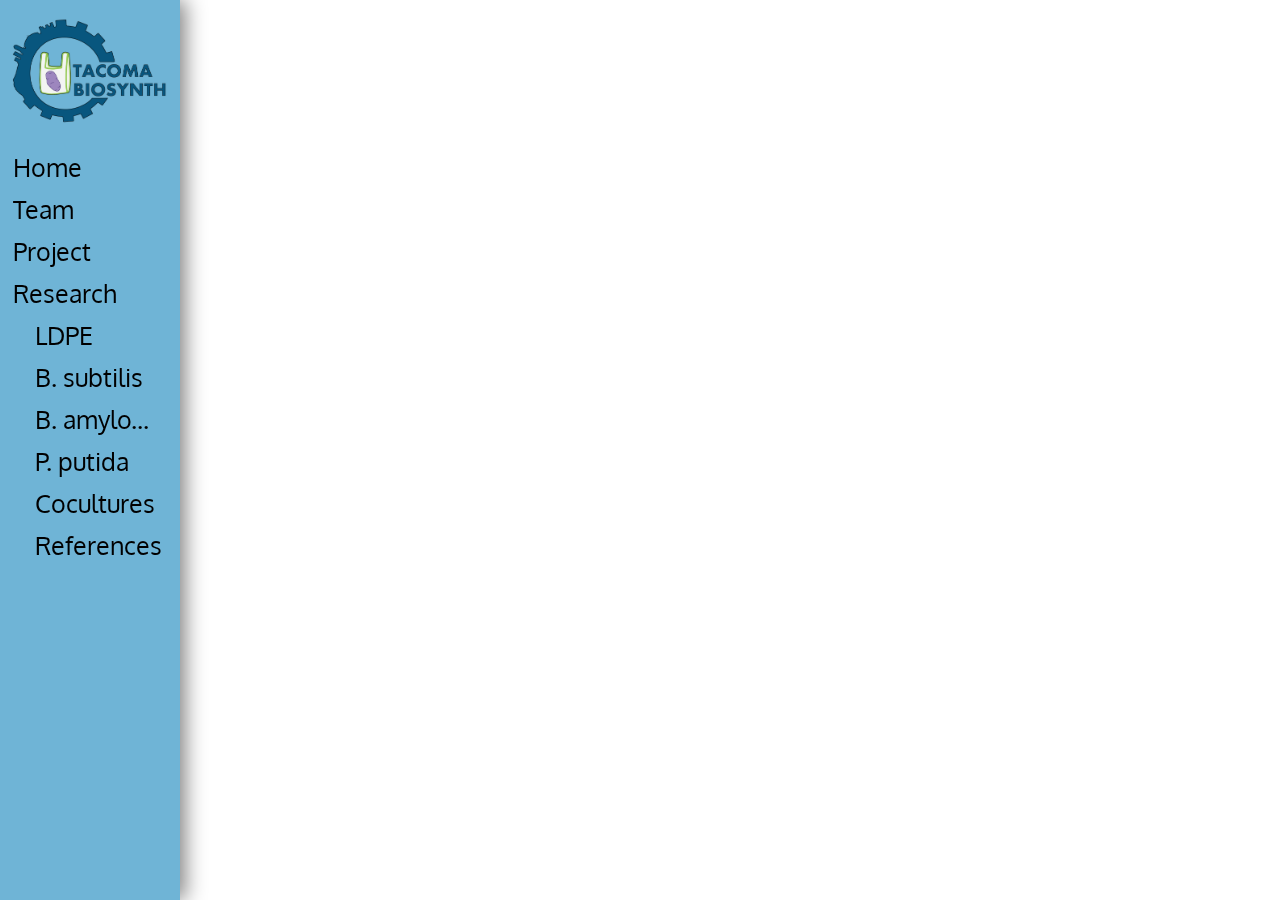
<file: attributions.html>
<html>
<head>
  <!doctype: html>
  <meta charset="utf-8">
 <link href="https://fonts.googleapis.com/css2?family=Oxygen&display=swap" rel="stylesheet">

</head>

<body>
  <div id=navbar></div>
  <div id=main-content></div>
 
  <link rel="stylesheet" href="style.css">
<script src="script.js"></script>
   </body>
  
</html>
</file>
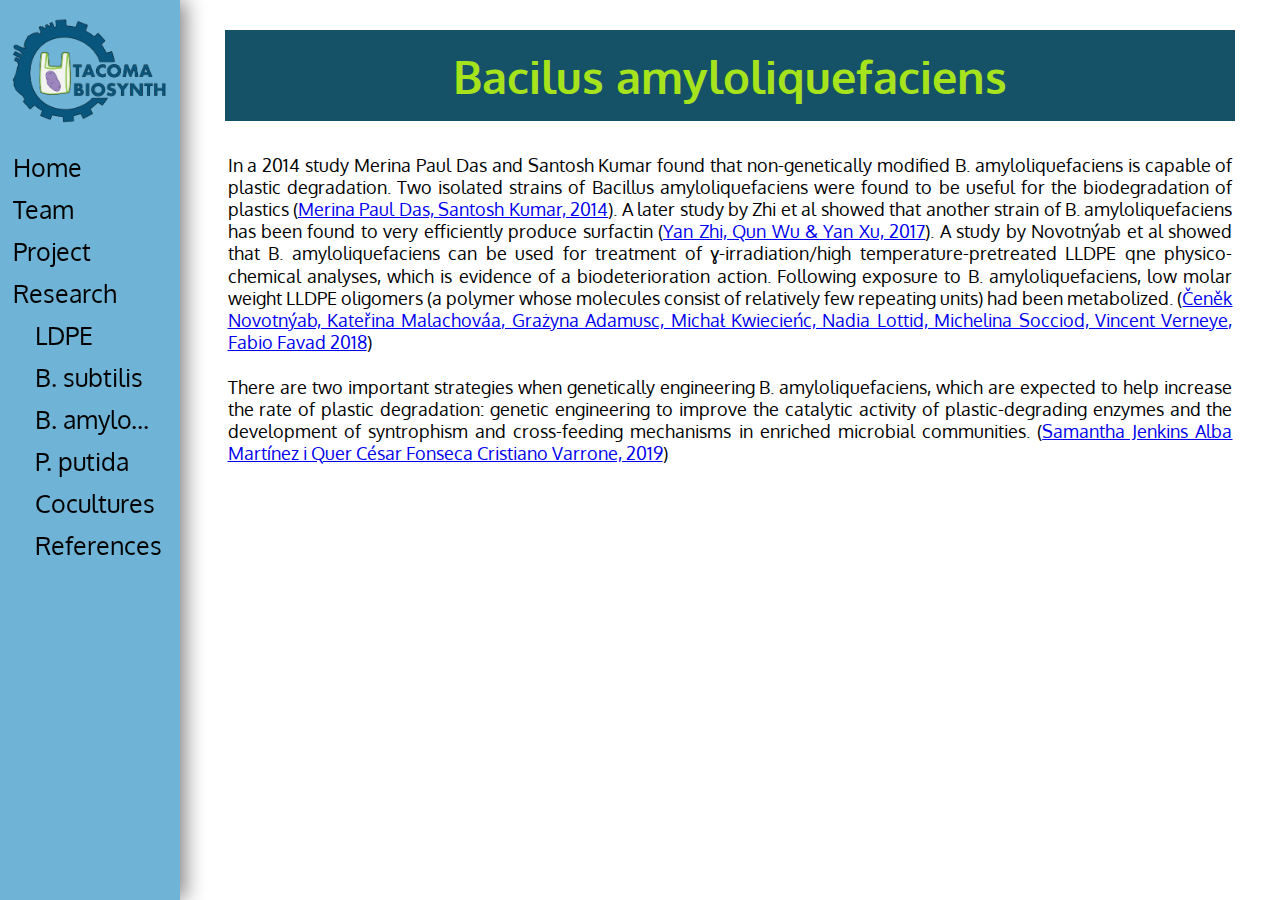
<file: bacillus-amyloliquefaciens.html>
<html>
<head>
  <!doctype: html>
  <meta charset="utf-8">
 <link href="https://fonts.googleapis.com/css2?family=Oxygen&display=swap" rel="stylesheet">

</head>

<body>
  <div id=navbar></div>
  <div id=main-content>
  <h1>Bacilus amyloliquefaciens</h1>
  <p>In a 2014 study Merina Paul Das and Santosh Kumar found that non-genetically modified B. amyloliquefaciens is capable of plastic degradation. Two isolated strains of Bacillus amyloliquefaciens were found to be useful for the biodegradation of plastics (<a href="https://meet.google.com/linkredirect?authuser=0&dest=https%3A%2F%2Flink.springer.com%2Farticle%2F10.1007%2Fs13205-014-0205-1">Merina Paul Das, Santosh Kumar, 2014</a>). A later study by Zhi et al showed that another strain of B. amyloliquefaciens has been found to very efficiently produce surfactin (<a href="https://www.nature.com/articles/srep40976">Yan Zhi, Qun Wu & Yan Xu, 2017</a>). A study by Novotnýab et al showed that B. amyloliquefaciens can be used for treatment of ɣ-irradiation/high temperature-pretreated LLDPE qne physico-chemical analyses, which is evidence of a biodeterioration action. Following exposure to B. amyloliquefaciens, low molar weight LLDPE oligomers (a polymer whose molecules consist of relatively few repeating units) had been metabolized. (<a href="https://www.sciencedirect.com/science/article/pii/S0964830517311708">Čeněk Novotnýab, Kateřina Malachováa, Grażyna Adamusc, Michał Kwiecieńc, Nadia Lottid, Michelina Socciod, Vincent Verneye, Fabio Favad 2018</a>)</p>
  <p>There are two important strategies when genetically engineering B. amyloliquefaciens, which are expected to help increase the rate of plastic degradation: genetic engineering to improve the catalytic activity of plastic-degrading enzymes and the development of syntrophism and cross-feeding mechanisms in enriched microbial communities. (<a href="https://onlinelibrary.wiley.com/doi/abs/10.1002/9781119592129.ch12">Samantha Jenkins  Alba Martínez i Quer  César Fonseca  Cristiano Varrone, 2019</a>)</p>			
   </div>


  <link rel="stylesheet" href="style.css">
<script src="script.js"></script>
   </body>
  
</html>
</file>
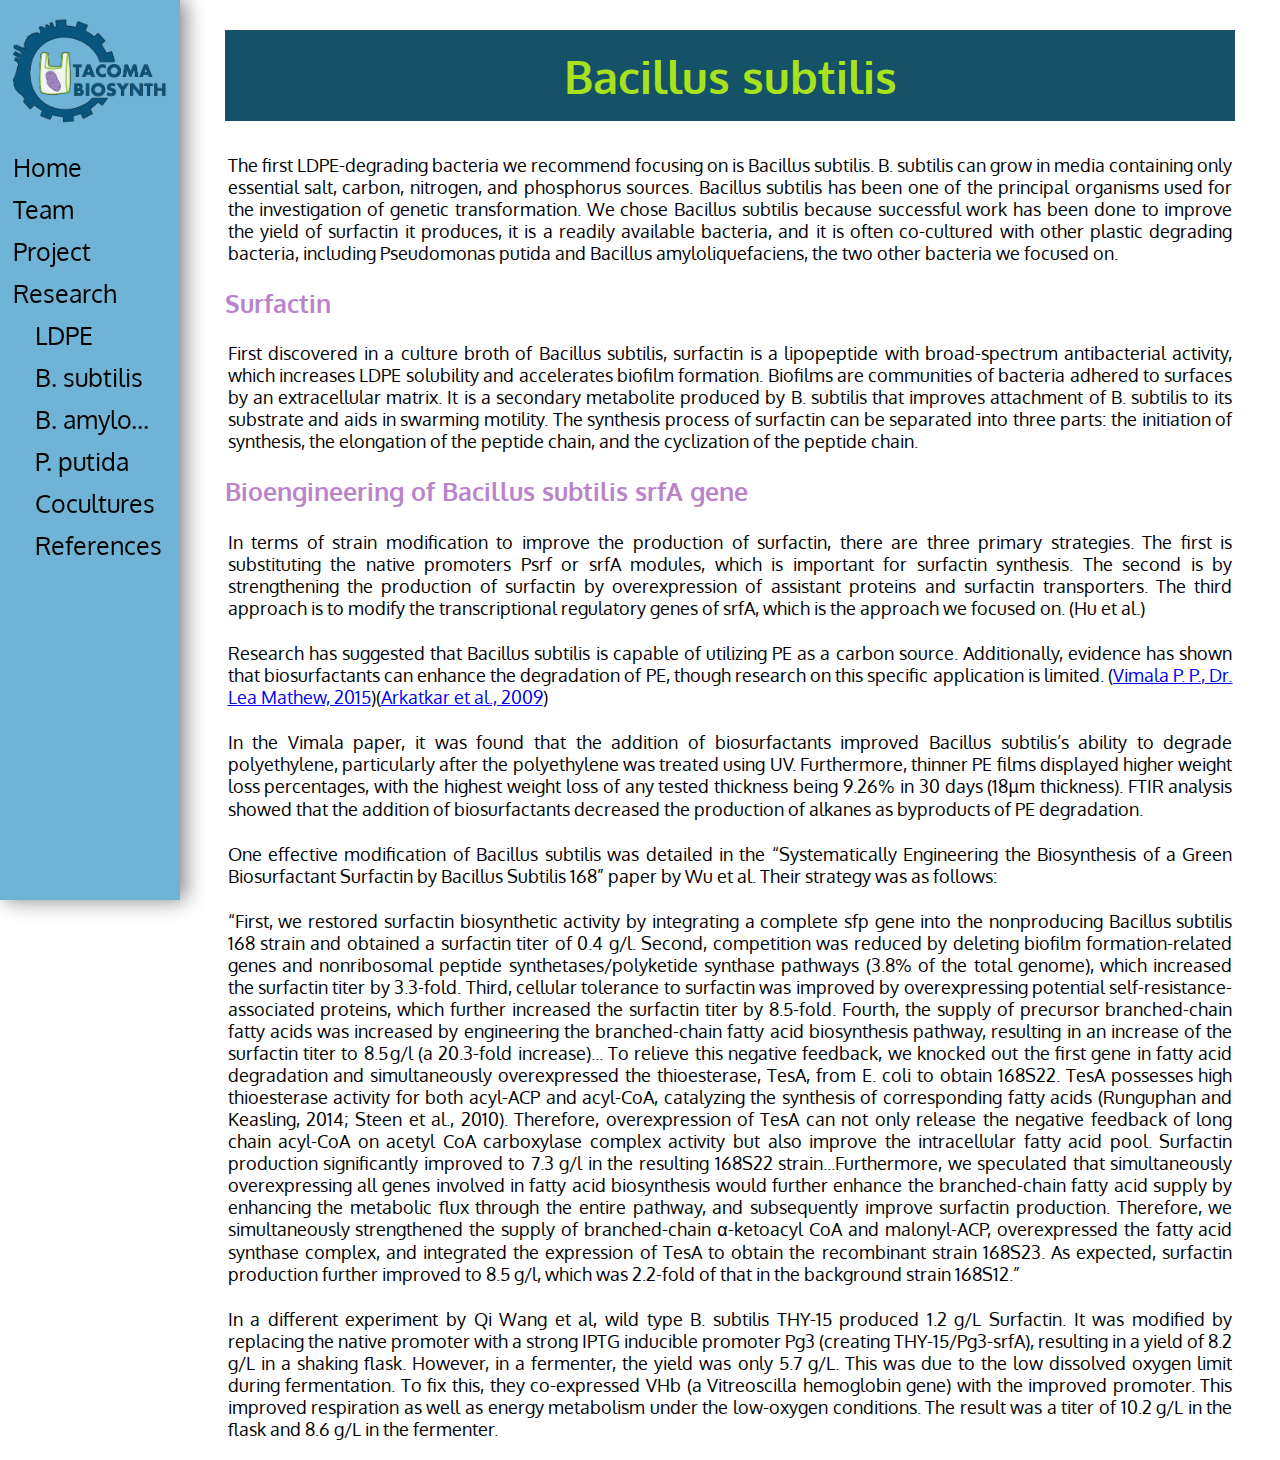
<file: bacillus-subtilis.html>
<html>
<head>
  <!doctype: html>
  <meta charset="utf-8">
 <link href="https://fonts.googleapis.com/css2?family=Oxygen&display=swap" rel="stylesheet">

</head>

<body>
  <div id=navbar></div>
  <div id=main-content>
  <h1> Bacillus subtilis</h1>
  
  <p>The first LDPE-degrading bacteria we recommend focusing on is Bacillus subtilis. B. subtilis can grow in media containing only essential salt, carbon, nitrogen, and phosphorus sources. Bacillus subtilis has been one of the principal organisms used for the investigation of genetic transformation. We chose Bacillus subtilis because successful work has been done to improve the yield of surfactin it produces, it is a readily available bacteria, and it is often co-cultured with other plastic degrading bacteria, including Pseudomonas putida and Bacillus amyloliquefaciens, the two other bacteria we focused on.</p>
  <h2>Surfactin</h2>
  <p>First discovered in a culture broth of Bacillus subtilis, surfactin is a lipopeptide with broad-spectrum antibacterial activity, which increases LDPE solubility and accelerates biofilm formation. Biofilms are communities of bacteria adhered to surfaces by an extracellular matrix. It is a secondary metabolite produced by B. subtilis that improves attachment of B. subtilis to its substrate and aids in swarming motility. The synthesis process of surfactin can be separated into three parts: the initiation of synthesis, the elongation of the peptide chain, and the cyclization of the peptide chain.</p>
  <h2>Bioengineering of Bacillus subtilis srfA gene</h2>
  <p>In terms of strain modification to improve the production of surfactin, there are three primary strategies. The first is substituting the native promoters Psrf or srfA modules, which is important for surfactin synthesis. The second is by strengthening the production of surfactin by overexpression of assistant proteins and surfactin transporters. The third approach is to modify the transcriptional regulatory genes of srfA, which is the approach we focused on. (Hu et al.)</p>
  <p>Research has suggested that Bacillus subtilis is capable of utilizing PE as a carbon source. Additionally, evidence has shown that biosurfactants can enhance the degradation of PE, though research on this specific application is limited. (<a href="https://www.sciencedirect.com/science/article/pii/S2212017316301153">Vimala P. P., Dr. Lea Mathew, 2015</a>)(<a href="http://dx.doi.org/10.2174/1874829500902010068">Arkatkar et al., 2009</a>)</p>
  <p>In the Vimala paper, it was found that the addition of biosurfactants improved Bacillus subtilis’s ability to degrade polyethylene, particularly after the polyethylene was treated using UV. Furthermore, thinner PE films displayed higher weight loss percentages, with the highest weight loss of any tested thickness being 9.26% in 30 days (18µm thickness). FTIR analysis showed that the addition of biosurfactants decreased the production of alkanes as byproducts of PE degradation.</p>
  <p>One effective modification of Bacillus subtilis was detailed in the “Systematically Engineering the Biosynthesis of a Green Biosurfactant Surfactin by Bacillus Subtilis 168” paper by Wu et al. Their strategy was as follows:</p>
  <p class="blockIndent">“First, we restored surfactin biosynthetic activity by integrating a complete sfp gene into the nonproducing Bacillus subtilis 168 strain and obtained a surfactin titer of 0.4 g/l. Second, competition was reduced by deleting biofilm formation-related genes and nonribosomal peptide synthetases/polyketide synthase pathways (3.8% of the total genome), which increased the surfactin titer by 3.3-fold. Third, cellular tolerance to surfactin was improved by overexpressing potential self-resistance-associated proteins, which further increased the surfactin titer by 8.5-fold. Fourth, the supply of precursor branched-chain fatty acids was increased by engineering the branched-chain fatty acid biosynthesis pathway, resulting in an increase of the surfactin titer to 8.5 g/l (a 20.3-fold increase)... To relieve this negative feedback, we knocked out the first gene in fatty acid degradation and simultaneously overexpressed the thioesterase, TesA, from E. coli to obtain 168S22. TesA possesses high thioesterase activity for both acyl-ACP and acyl-CoA, catalyzing the synthesis of corresponding fatty acids (Runguphan and Keasling, 2014; Steen et al., 2010). Therefore, overexpression of TesA can not only release the negative feedback of long chain acyl-CoA on acetyl CoA carboxylase complex activity but also improve the intracellular fatty acid pool. Surfactin production significantly improved to 7.3 g/l in the resulting 168S22 strain...Furthermore, we speculated that simultaneously overexpressing all genes involved in fatty acid biosynthesis would further enhance the branched-chain fatty acid supply by enhancing the metabolic flux through the entire pathway, and subsequently improve surfactin production. Therefore, we simultaneously strengthened the supply of branched-chain α-ketoacyl CoA and malonyl-ACP, overexpressed the fatty acid synthase complex, and integrated the expression of TesA to obtain the recombinant strain 168S23. As expected, surfactin production further improved to 8.5 g/l, which was 2.2-fold of that in the background strain 168S12.”</p>
  <p>In a different experiment by Qi Wang et al, wild type B. subtilis THY-15 produced 1.2 g/L Surfactin. It was modified by replacing the native promoter with a strong IPTG inducible promoter Pg3 (creating THY-15/Pg3-srfA), resulting in a yield of 8.2 g/L in a shaking flask. However, in a fermenter, the yield was only 5.7 g/L. This was due to the low dissolved oxygen limit during fermentation. To fix this, they co-expressed VHb (a Vitreoscilla hemoglobin gene) with the improved promoter. This improved respiration as well as energy metabolism under the low-oxygen conditions. The result was a titer of 10.2 g/L in the flask and 8.6 g/L in the fermenter.</p>
			
   </div>


  <link rel="stylesheet" href="style.css">
<script src="script.js"></script>
   </body>
  
</html>
</file>
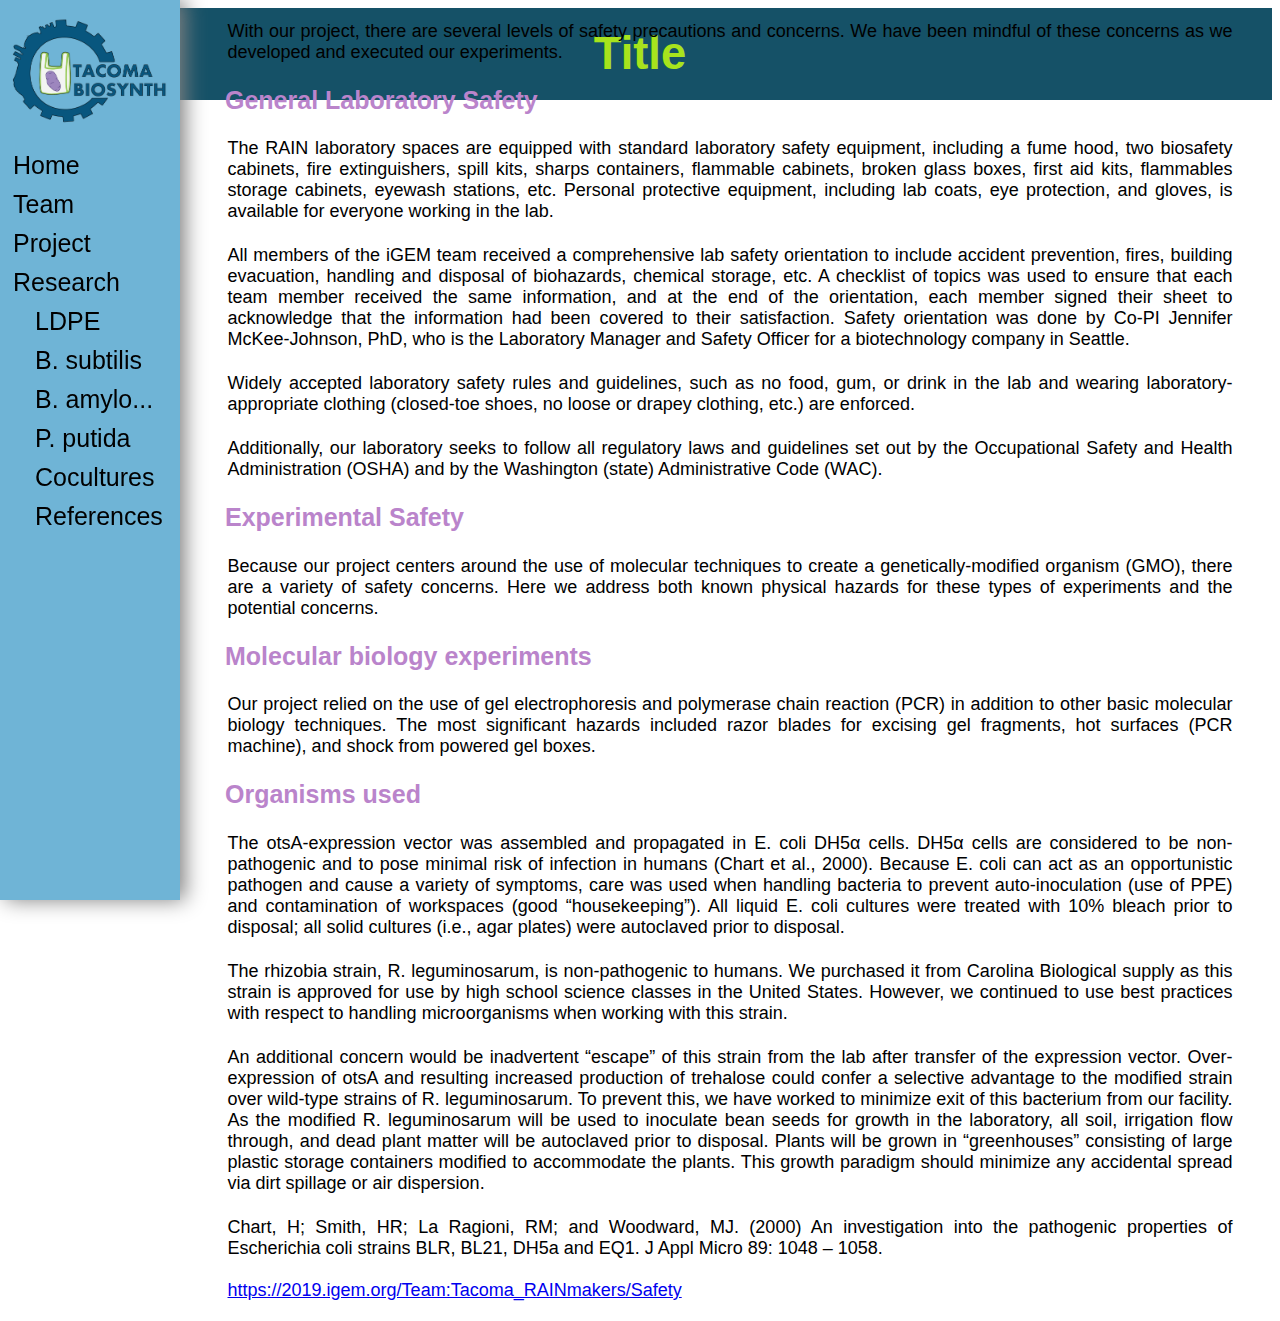
<file: basicPage.html>
<html>
<head>
  <!doctype: html>
  <meta charset="utf-8">
  <h1 class="safetyHeading">Title</h1>

</head>

<body>
  <div id=navbar></div>
  <div id=main-content>
  <p>With our project, there are several levels of safety precautions and concerns. We have been mindful of these concerns as we developed and executed our experiments.</p>
<h2>General Laboratory Safety</h2>
 
  <section>
<p>The RAIN laboratory spaces are equipped with standard laboratory safety equipment, including a fume hood, two biosafety cabinets, fire extinguishers, spill kits, sharps containers, flammable cabinets, broken glass boxes, first aid kits, flammables storage cabinets, eyewash stations, etc. Personal protective equipment, including lab coats, eye protection, and gloves, is available for everyone working in the lab.</p>
  <p>All members of the iGEM team received a comprehensive lab safety orientation to include accident prevention, fires, building evacuation, handling and disposal of biohazards, chemical storage, etc. A checklist of topics was used to ensure that each team member received the same information, and at the end of the orientation, each member signed their sheet to acknowledge that the information had been covered to their satisfaction. Safety orientation was done by Co-PI Jennifer McKee-Johnson, PhD, who is the Laboratory Manager and Safety Officer for a biotechnology company in Seattle.</p>
   <p>Widely accepted laboratory safety rules and guidelines, such as no food, gum, or drink in the lab and wearing laboratory-appropriate clothing (closed-toe shoes, no loose or drapey clothing, etc.) are enforced.</p>
   <p>Additionally, our laboratory seeks to follow all regulatory laws and guidelines set out by the Occupational Safety and Health Administration (OSHA) and by the Washington (state) Administrative Code (WAC).</p>
    </section>
   
<h2>Experimental Safety</h2>
   <section>
  <p>Because our project centers around the use of molecular techniques to create a genetically-modified organism (GMO), there are a variety of safety concerns. Here we address both known physical hazards for these types of experiments and the potential concerns.</p>
    </section>
    
<h2>Molecular biology experiments</h2>
  <section>
  <p>Our project relied on the use of gel electrophoresis and polymerase chain reaction (PCR) in addition to other basic molecular biology techniques. The most significant hazards included razor blades for excising gel fragments, hot surfaces (PCR machine), and shock from powered gel boxes.</p>
    </section>
    
<h2>Organisms used</h2>
  <section>
  <p>The otsA-expression vector was assembled and propagated in E. coli DH5α cells. DH5α cells are considered to be non-pathogenic and to pose minimal risk of infection in humans (Chart et al., 2000). Because E. coli can act as an opportunistic pathogen and cause a variety of symptoms, care was used when handling bacteria to prevent auto-inoculation (use of PPE) and contamination of workspaces (good “housekeeping”). All liquid E. coli cultures were treated with 10% bleach prior to disposal; all solid cultures (i.e., agar plates) were autoclaved prior to disposal.</p>
  <p>The rhizobia strain, R. leguminosarum, is non-pathogenic to humans. We purchased it from Carolina Biological supply as this strain is approved for use by high school science classes in the United States. However, we continued to use best practices with respect to handling microorganisms when working with this strain.</p>
  <p>An additional concern would be inadvertent “escape” of this strain from the lab after transfer of the expression vector. Over-expression of otsA and resulting increased production of trehalose could confer a selective advantage to the modified strain over wild-type strains of R. leguminosarum. To prevent this, we have worked to minimize exit of this bacterium from our facility. As the modified R. leguminosarum will be used to inoculate bean seeds for growth in the laboratory, all soil, irrigation flow through, and dead plant matter will be autoclaved prior to disposal. Plants will be grown in “greenhouses” consisting of large plastic storage containers modified to accommodate the plants. This growth paradigm should minimize any accidental spread via dirt spillage or air dispersion.</p>
    </section>
      <p>
  Chart, H; Smith, HR; La Ragioni, RM; and Woodward, MJ. (2000) An investigation into the pathogenic properties of Escherichia coli strains BLR, BL21, DH5a and EQ1. J Appl Micro 89: 1048 – 1058.<br><br>
    <a href="link">https://2019.igem.org/Team:Tacoma_RAINmakers/Safety</a>
</p>
  </div>
  <link rel="stylesheet" href="style.css">
<script src="script.js"></script>
   </body>
  
</html>
</file>
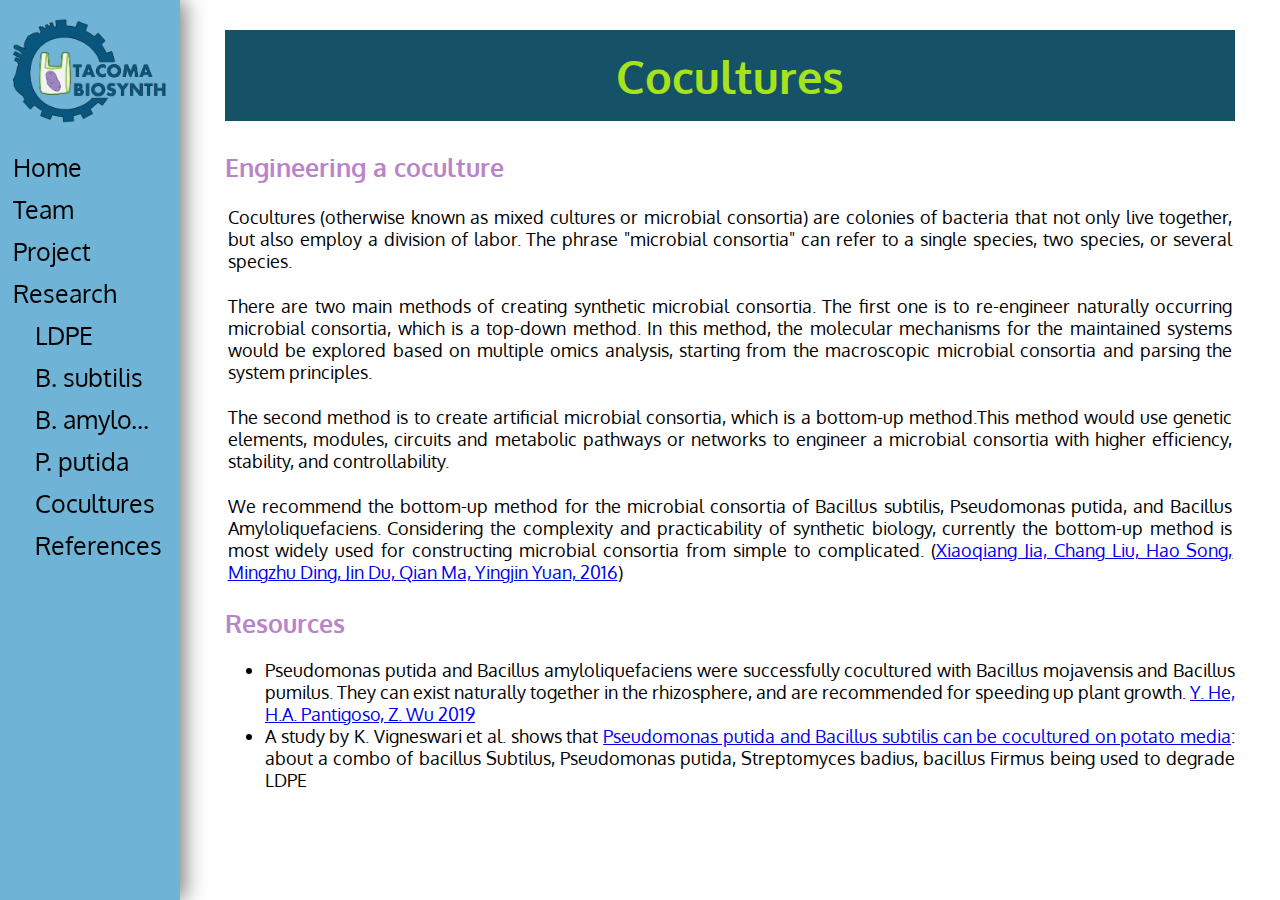
<file: cocultures.html>
<html>
<head>
  <!doctype: html>
  <meta charset="utf-8">
 <link href="https://fonts.googleapis.com/css2?family=Oxygen&display=swap" rel="stylesheet">

</head>

<body>
  <div id=navbar></div>
  <div id=main-content>
  
  <h1>Cocultures</h1>
    <h2>Engineering a coculture</h2>
    <p> Cocultures (otherwise known as mixed cultures or microbial consortia) are colonies of bacteria that not only live together, but also employ a division of labor. The phrase "microbial consortia" can refer to a single species, two species, or several species.</p>
    <p>There are two main methods of creating synthetic microbial consortia. The first one is to re-engineer naturally occurring microbial consortia, which is a top-down method. In this method, the molecular mechanisms for the maintained systems would be explored based on multiple omics analysis, starting from the macroscopic microbial consortia and parsing the system principles.</p>
    <p>The second method is to create artificial microbial consortia, which is a bottom-up method.This method would use genetic elements, modules, circuits and metabolic pathways or networks to engineer a microbial consortia with higher efficiency, stability, and controllability.</p>
    <p>We recommend the bottom-up method for the microbial consortia of Bacillus subtilis, Pseudomonas putida, and Bacillus Amyloliquefaciens. Considering the complexity and practicability of synthetic biology, currently the bottom-up method is most widely used for constructing microbial consortia from simple to complicated. (<a href="https://www.sciencedirect.com/science/article/pii/S2405805X15300016#!">Xiaoqiang Jia, Chang Liu, Hao Song, Mingzhu Ding, Jin Du, Qian Ma, Yingjin Yuan, 2016</a>)</p>
    <h2>Resources</h2>
    <ul>
      <li>Pseudomonas putida and Bacillus amyloliquefaciens were successfully cocultured with Bacillus mojavensis and Bacillus pumilus. They can exist naturally together in the rhizosphere, and are recommended for speeding up plant growth.  <a href="https://doi.org/10.1111/jam.14273">Y. He, H.A. Pantigoso, Z. Wu 2019</a></li>
      <li>A study by K. Vigneswari et al. shows that <a href="https://www.researchgate.net/profile/Karthikumar_Sankar/publication/260991843_Construction_of_Microbial_Consortium_for_Improved_Biodegradation_of_Starch_Blended_LDPE_Packaging_Polymer/links/02e7e532fb0d763d1f000000.pdf">Pseudomonas putida and Bacillus subtilis can be cocultured on potato media</a>: about a combo of bacillus Subtilus, Pseudomonas putida, Streptomyces badius, bacillus Firmus being used to degrade LDPE</li>
    </ul>
  </div>
  <link rel="stylesheet" href="style.css">
<script src="script.js"></script>
   </body>
  
</html>
</file>
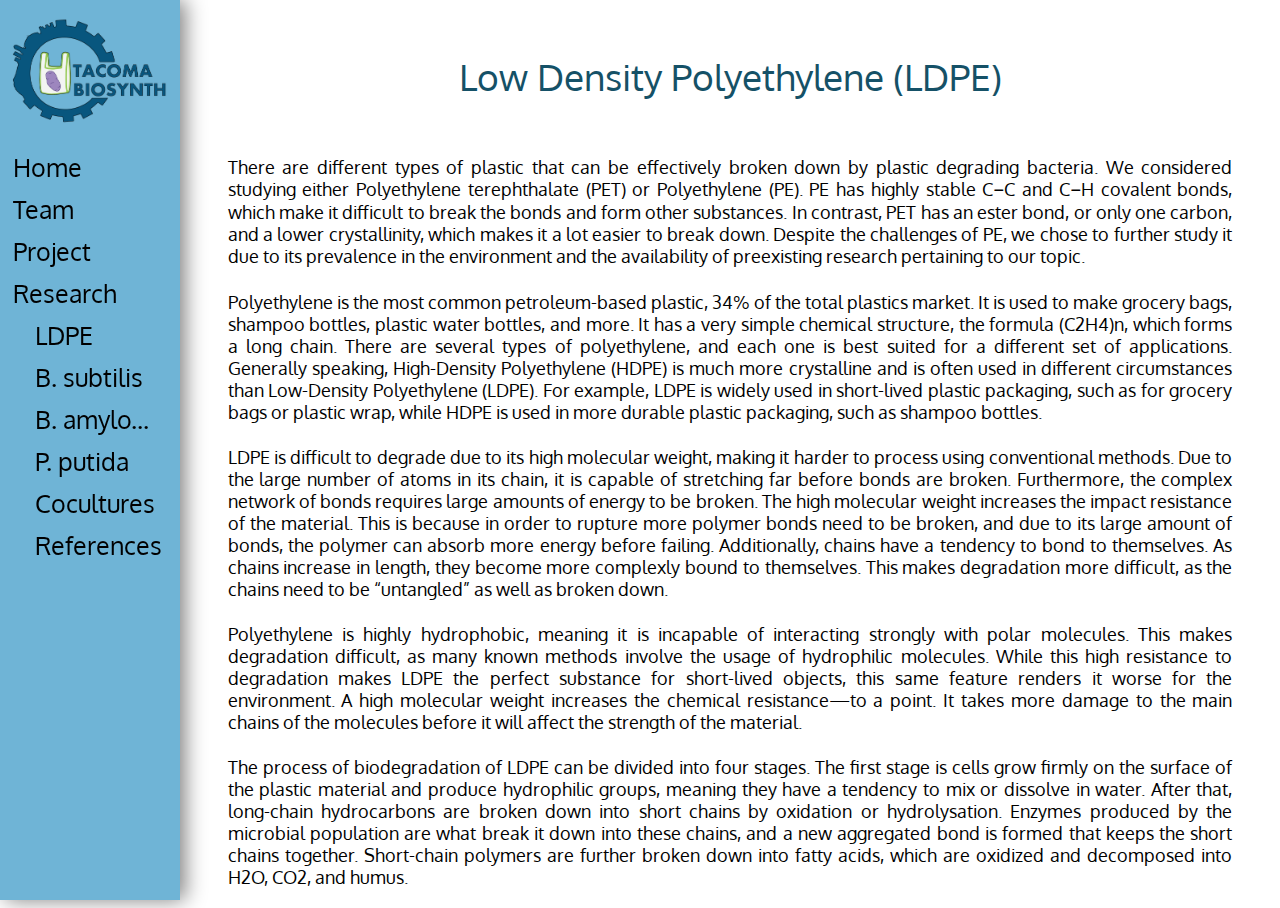
<file: ldpe.html>
<html>
<head>
  <!doctype: html>
  <meta charset="utf-8">
 <link href="https://fonts.googleapis.com/css2?family=Oxygen&display=swap" rel="stylesheet">

</head>

<body>
  <div id=navbar></div>
  <div id=main-content>
  <p class="subtitle"> Low Density Polyethylene (LDPE)</p>
    <p>There are different types of plastic that can be effectively broken down by plastic degrading bacteria. We considered studying either Polyethylene terephthalate (PET) or Polyethylene (PE). PE has highly stable C−C and C−H covalent bonds, which make it difficult to break the bonds and form other substances. In contrast, PET has an ester bond, or only one carbon, and a lower crystallinity, which makes it a lot easier to break down. Despite the challenges of PE, we chose to further study it due to its prevalence in the environment and the availability of preexisting research pertaining to our topic.</p> 
    <p>Polyethylene is the most common petroleum-based plastic, 34% of the total plastics market. It is used to make grocery bags, shampoo bottles, plastic water bottles, and more. It has a very simple chemical structure, the formula (C2H4)n, which forms a long chain. There are several types of polyethylene, and each one is best suited for a different set of applications. Generally speaking, High-Density Polyethylene (HDPE) is much more crystalline and is often used in different circumstances than Low-Density Polyethylene (LDPE). For example, LDPE is widely used in short-lived plastic packaging, such as for grocery bags or plastic wrap, while HDPE is used in more durable plastic packaging, such as shampoo bottles.</p>
    <p>LDPE is difficult to degrade due to its high molecular weight, making it harder to process using conventional methods. Due to the large number of atoms in its chain, it is capable of stretching far before bonds are broken. Furthermore, the complex network of bonds requires large amounts of energy to be broken. The high molecular weight increases the impact resistance of the material. This is because in order to rupture more polymer bonds need to be broken, and due to its large amount of bonds, the polymer can absorb more energy before failing. Additionally, chains have a tendency to bond to themselves. As chains increase in length, they become more complexly bound to themselves. This makes degradation more difficult, as the chains need to be “untangled” as well as broken down.</p>
    <p>Polyethylene is highly hydrophobic, meaning it is incapable of interacting strongly with polar molecules. This makes degradation difficult, as many known methods involve the usage of hydrophilic molecules. While this high resistance to degradation makes LDPE the perfect substance for short-lived objects, this same feature renders it worse for the environment. A high molecular weight increases the chemical resistance—to a point. It takes more damage to the main chains of the molecules before it will affect the strength of the material.</p>
    <p>The process of biodegradation of LDPE can be divided into four stages. The first stage is cells grow firmly on the surface of the plastic material and produce hydrophilic groups, meaning they have a tendency to mix or dissolve in water. After that, long-chain hydrocarbons are broken down into short chains by oxidation or hydrolysation. Enzymes produced by the microbial population are what break it down into these chains, and a new aggregated bond is formed that keeps the short chains together. Short-chain polymers are further broken down into fatty acids, which are oxidized and decomposed into H2O, CO2, and humus. </p>
  </div>


  <link rel="stylesheet" href="style.css">
<script src="script.js"></script>
   </body>
  
</html>
</file>
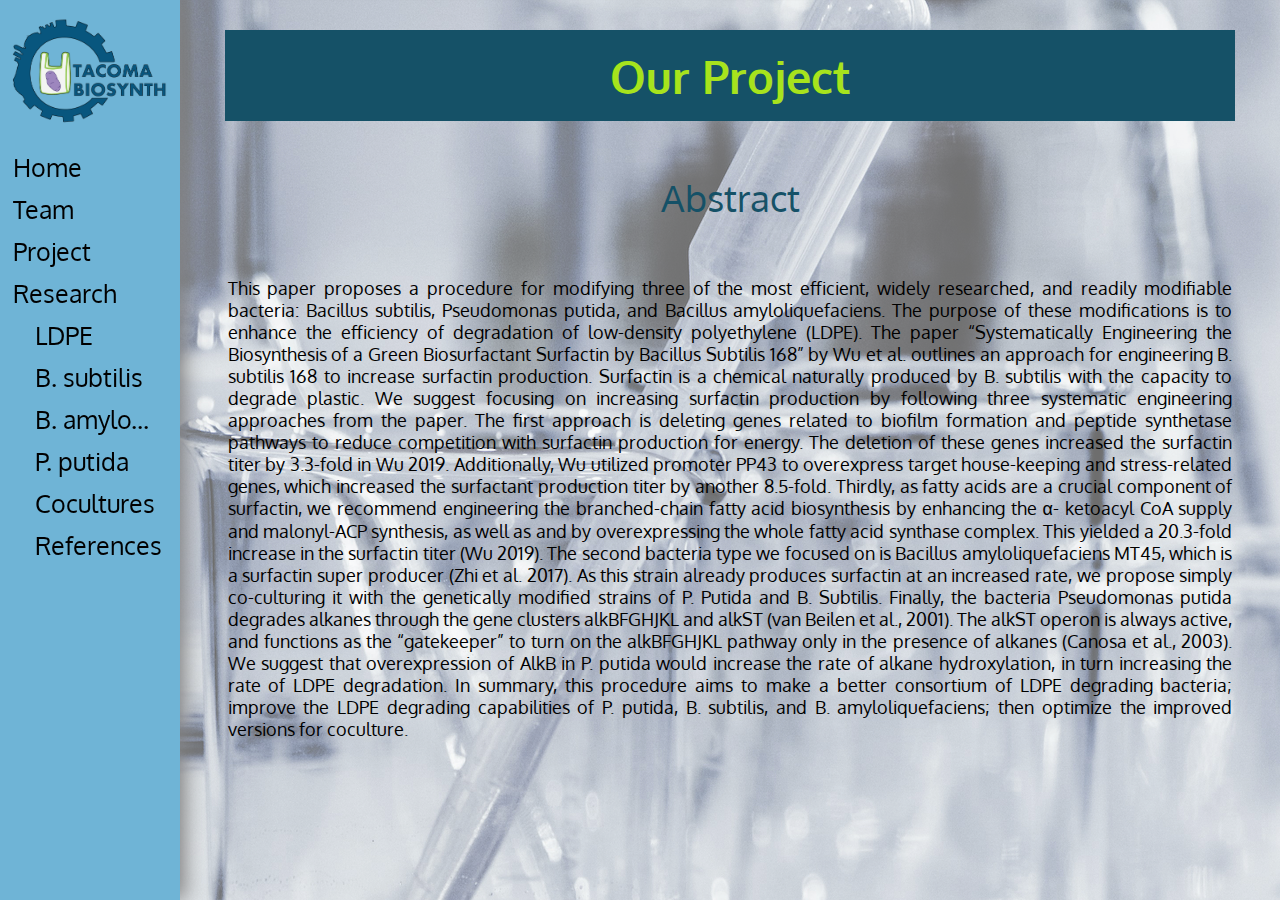
<file: projDescription.html>
<html>
<head>
  <!doctype: html>
  <meta charset="utf-8">
  <link href="https://fonts.googleapis.com/css2?family=Oxygen&display=swap" rel="stylesheet">
  <link rel="stylesheet" href="style.css"> 
</head>

<body>
  <div id=navbar></div>
  <div id=main-content style="background-image: url('Images/Lab5.png');">
  <h1>Our Project</h1>
  <p class="subtitle">Abstract</p>
<p> This paper proposes a procedure for modifying three of the most efficient, widely researched, and readily modifiable bacteria: Bacillus subtilis, Pseudomonas putida, and Bacillus amyloliquefaciens. The purpose of these modifications is to enhance the efficiency of degradation of low-density polyethylene (LDPE). The paper “Systematically Engineering the Biosynthesis of a Green Biosurfactant Surfactin by Bacillus Subtilis 168” by Wu et al. outlines an approach for engineering B. subtilis 168 to increase surfactin production. Surfactin is a chemical naturally produced by B. subtilis with the capacity to degrade plastic. We suggest focusing on increasing surfactin production by following three systematic engineering approaches from the paper. The first approach is deleting genes related to biofilm formation and peptide synthetase pathways to reduce competition with surfactin production for energy. The deletion of these genes increased the surfactin titer by 3.3-fold in Wu 2019. Additionally, Wu utilized promoter PP43 to overexpress target house-keeping and stress-related genes, which increased the surfactant production titer by another 8.5-fold. Thirdly, as fatty acids are a crucial component of surfactin, we recommend engineering the branched-chain fatty acid biosynthesis by enhancing the α- ketoacyl CoA supply and malonyl-ACP synthesis, as well as and by overexpressing the whole fatty acid synthase complex. This yielded a 20.3-fold increase in the surfactin titer (Wu 2019). The second bacteria type we focused on is Bacillus amyloliquefaciens MT45, which is a surfactin super producer (Zhi et al. 2017). As this strain already produces surfactin at an increased rate, we propose simply co-culturing it with the genetically modified strains of P. Putida and B. Subtilis. Finally, the bacteria Pseudomonas putida degrades alkanes through the gene clusters alkBFGHJKL and alkST (van Beilen et al., 2001). The alkST operon is always active, and functions as the “gatekeeper” to turn on the alkBFGHJKL pathway only in the presence of alkanes (Canosa et al., 2003). We suggest that overexpression of AlkB in P. putida would increase the rate of alkane hydroxylation, in turn increasing the rate of LDPE degradation. In summary, this procedure aims to make a better consortium of LDPE degrading bacteria; improve the LDPE degrading capabilities of P. putida, B. subtilis, and B. amyloliquefaciens; then optimize the improved versions for coculture. </p>
<script src="script.js"></script>
   </body>
  
</html>
</file>
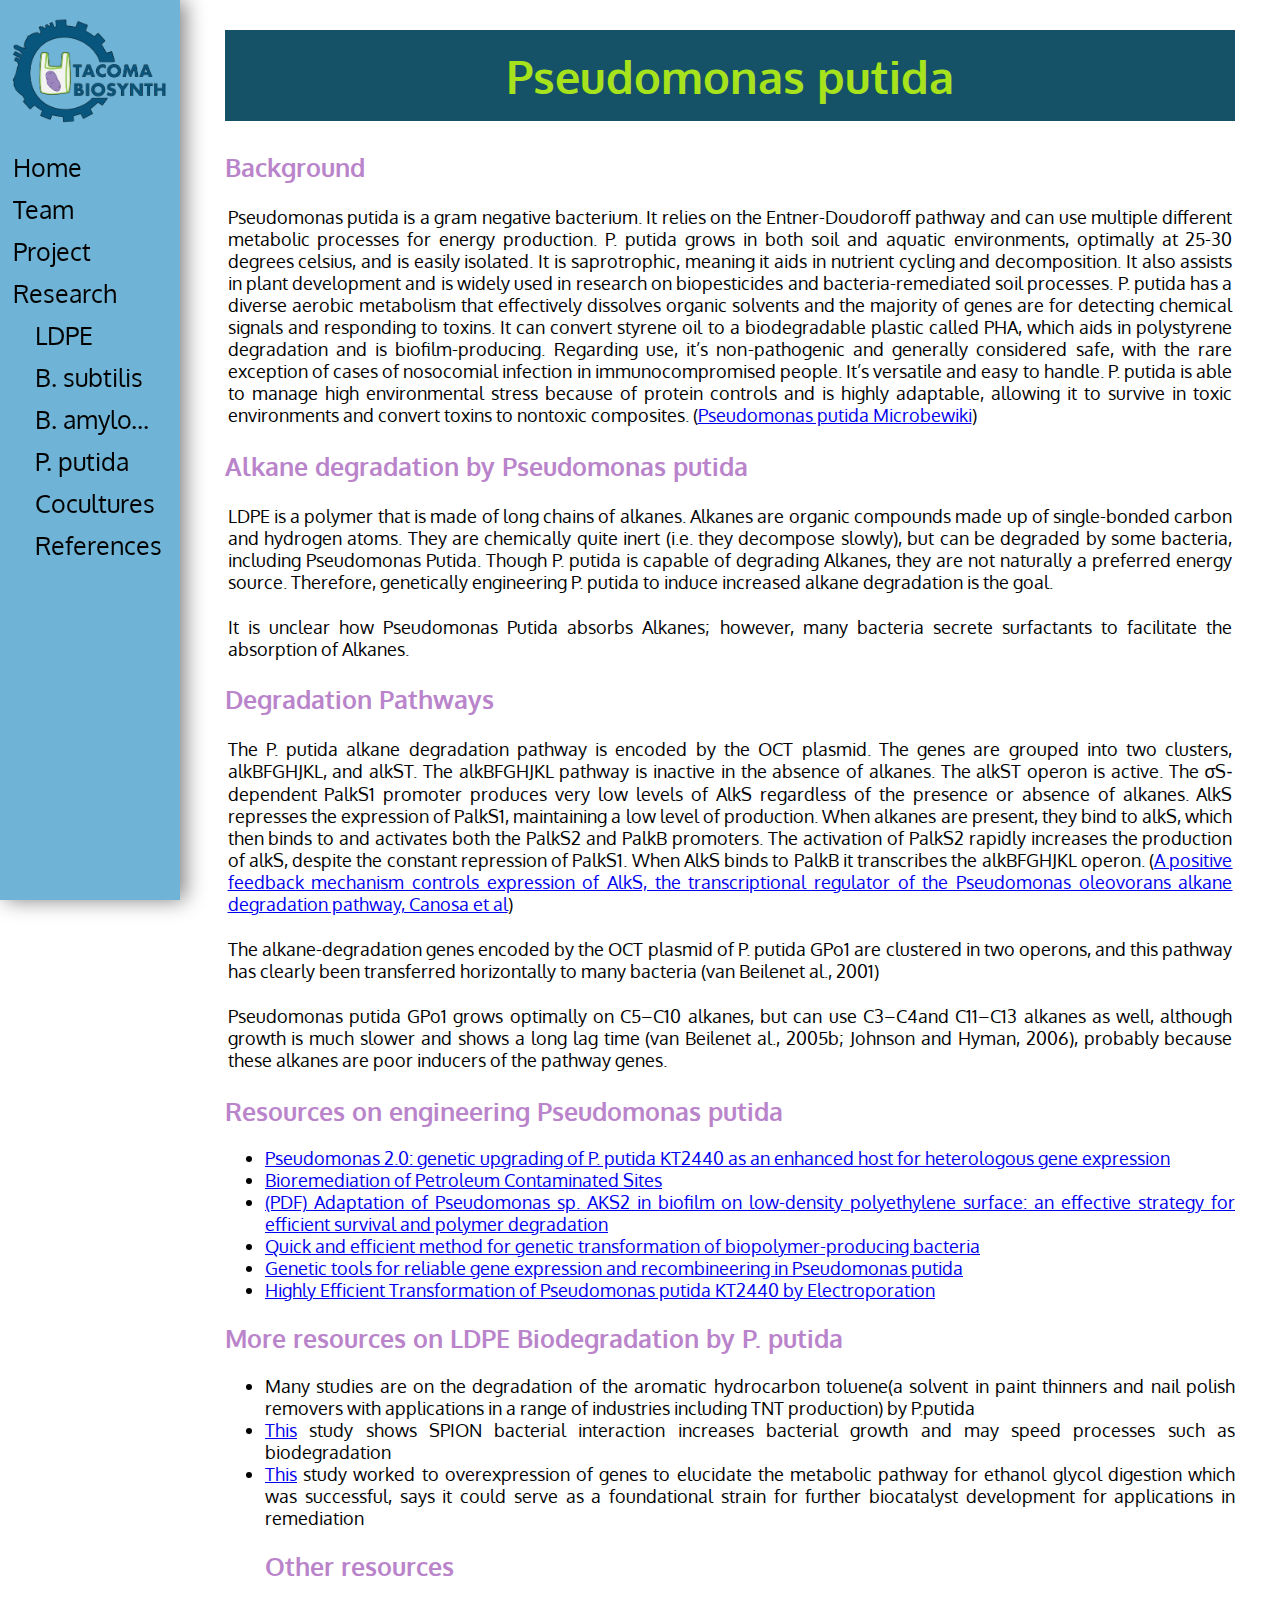
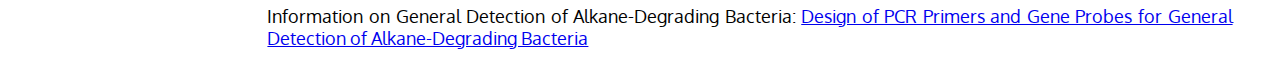
<file: pseudomonas-putida.html>
<html>
<head>
  <!doctype: html>
  <meta charset="utf-8">
 <link href="https://fonts.googleapis.com/css2?family=Oxygen&display=swap" rel="stylesheet">

</head>

<body>
  <div id=navbar></div>
  <div id=main-content>
  <h1>Pseudomonas putida</h1>
  <h2>Background</h2>
  <p>
Pseudomonas putida is a gram negative bacterium. It relies on the Entner-Doudoroff pathway and can use multiple different metabolic processes for energy production. 
P. putida grows in both soil and aquatic environments, optimally at 25-30 degrees celsius, and is easily isolated. It is saprotrophic, meaning it aids in nutrient 
cycling and decomposition. It also assists in plant development and is widely used in research on biopesticides and bacteria-remediated soil processes. P. putida 
has a diverse aerobic metabolism that effectively dissolves organic solvents and the majority of genes are for detecting chemical signals and responding to toxins. 
It can convert styrene oil to a biodegradable plastic called PHA, which aids in polystyrene degradation and is biofilm-producing. Regarding use, it’s non-pathogenic 
and generally considered safe, with the rare exception of cases of nosocomial infection in immunocompromised people. It’s versatile and easy to handle. P. putida is 
able to manage high environmental stress because of protein controls and is highly adaptable, allowing it to survive in toxic environments and convert toxins to nontoxic 
composites. (<a href="https://microbewiki.kenyon.edu/index.php/Pseudomonas_putida">Pseudomonas putida Microbewiki</a>)
  </p>
  <h2>Alkane degradation by Pseudomonas putida</h2>
  <p>
LDPE is a polymer that is made of long chains of alkanes. Alkanes are organic compounds made up of single-bonded carbon and hydrogen atoms. They are chemically quite 
inert (i.e. they decompose slowly), but can be degraded by some bacteria, including Pseudomonas Putida. Though P. putida is capable of degrading Alkanes, they are not 
naturally a preferred energy source. Therefore, genetically engineering P. putida to induce increased alkane degradation is the goal. 
  </p>
  <p>
It is unclear how Pseudomonas Putida absorbs Alkanes; however, many bacteria secrete surfactants to facilitate the absorption of Alkanes. 
  </p>
  <h2>Degradation Pathways</h2>
  <p>
The P. putida alkane degradation pathway is encoded by the OCT plasmid. The genes are grouped into two clusters, alkBFGHJKL, and alkST. The alkBFGHJKL pathway is 
inactive in the absence of alkanes. The alkST operon is active. The σS‐dependent PalkS1 promoter produces very low levels of AlkS regardless of the presence or absence of 
alkanes. AlkS represses the expression of PalkS1, maintaining a low level of production.
When alkanes are present, they bind to alkS, which then binds to and activates both the PalkS2 and PalkB promoters. The activation of PalkS2 rapidly increases the production of alkS, despite the constant repression of PalkS1. When AlkS binds to PalkB it transcribes the alkBFGHJKL operon.
(<a href="https://onlinelibrary.wiley.com/doi/full/10.1046/j.1365-2958.2000.01751.x?sid=nlm%3Apubmed">A positive feedback mechanism controls expression of AlkS, the transcriptional 
regulator of the Pseudomonas oleovorans alkane degradation pathway, Canosa et al</a>)
  </p>
  <p>
The alkane-degradation genes encoded by the OCT plasmid of P. putida GPo1 are clustered in two operons, and this pathway has clearly been transferred horizontally to many bacteria 
(van Beilenet al., 2001)
  </p>
  <p>
Pseudomonas putida GPo1 grows optimally on C5–C10 alkanes, but can use C3–C4and C11–C13 alkanes as well, although growth is much slower and shows a long lag time 
	  (van Beilenet al., 2005b; Johnson and Hyman, 2006), probably because these alkanes are poor inducers of the pathway genes.
  </p>
  <h2>Resources on engineering Pseudomonas putida</h2>
  <ul>
    <li><a href="https://microbialcellfactories.biomedcentral.com/articles/10.1186/s12934-014-0159-3">Pseudomonas 2.0: genetic upgrading of P. putida KT2440 as an enhanced host 
for heterologous gene expression</a></li>  
    <li><a href="https://www.google.com/books/edition/_/-FslYi7VdEQC?hl=en&gbpv=1&bsq=OCT">Bioremediation of Petroleum Contaminated Sites</a></li>
    <li><a href="https://www.researchgate.net/publication/277574157_Adaptation_of_Pseudomonas_sp_AKS2_in_biofilm_on_low-density_polyethylene_surface_an_effective_strategy_for_efficient_survival_and_polymer_degradation">
(PDF) Adaptation of Pseudomonas sp. AKS2 in biofilm on low-density polyethylene surface: an effective strategy for efficient survival and polymer degradation</a></li>
    <li><a href="https://www.esf.edu/chemistry/nomura/lab/publications/pdf/2.%20JChemBiotechnol.pdf">Quick and efficient method for genetic transformation of biopolymer-producing 
bacteria</a></li>
    <li><a href="https://www.ncbi.nlm.nih.gov/pmc/articles/PMC6161825/">Genetic tools for reliable gene expression and recombineering in Pseudomonas putida</a></li>
    <li><a href="https://www.researchgate.net/publication/247903224_Highly_Efficient_Transformation_of_Pseudomonas_putida_KT2440_by_Electroporation_Highly_Efficient_Transformation_of_Pseudomonas_putida_KT2440_by_Electroporation">
Highly Efficient Transformation of Pseudomonas putida KT2440 by Electroporation</a></li>
  </ul>

  <h2>More resources on LDPE Biodegradation by P. putida</h2>
  <ul>
    <li>Many studies are on the degradation of the aromatic hydrocarbon toluene(a solvent in paint thinners and nail polish removers with applications in a range of industries 
including TNT production) by P.putida</li>
    <li><a href="https://www.sciencedirect.com/science/article/pii/S0964830510000181">This</a> study shows SPION bacterial interaction increases bacterial growth and may speed 
processes such as biodegradation</li>
    <li><a href="https://www.sciencedirect.com/science/article/pii/S1096717617304731">This</a> study worked to overexpression of genes to elucidate the metabolic pathway for ethanol 
glycol digestion which was successful, says it could serve as a foundational strain for further biocatalyst development for applications in remediation</li>

  <h2>Other resources</h2>
  <p>
Information on General Detection of Alkane-Degrading Bacteria: <a href="https://www.jstage.jst.go.jp/article/jsme2/17/3/17_3_114/_pdf/-char/en">Design of PCR Primers and Gene Probes 
for General Detection of Alkane-Degrading Bacteria</a>
  </p>


  
  </div>


  <link rel="stylesheet" href="style.css">
<script src="script.js"></script>
   </body>
  
</html>
</file>
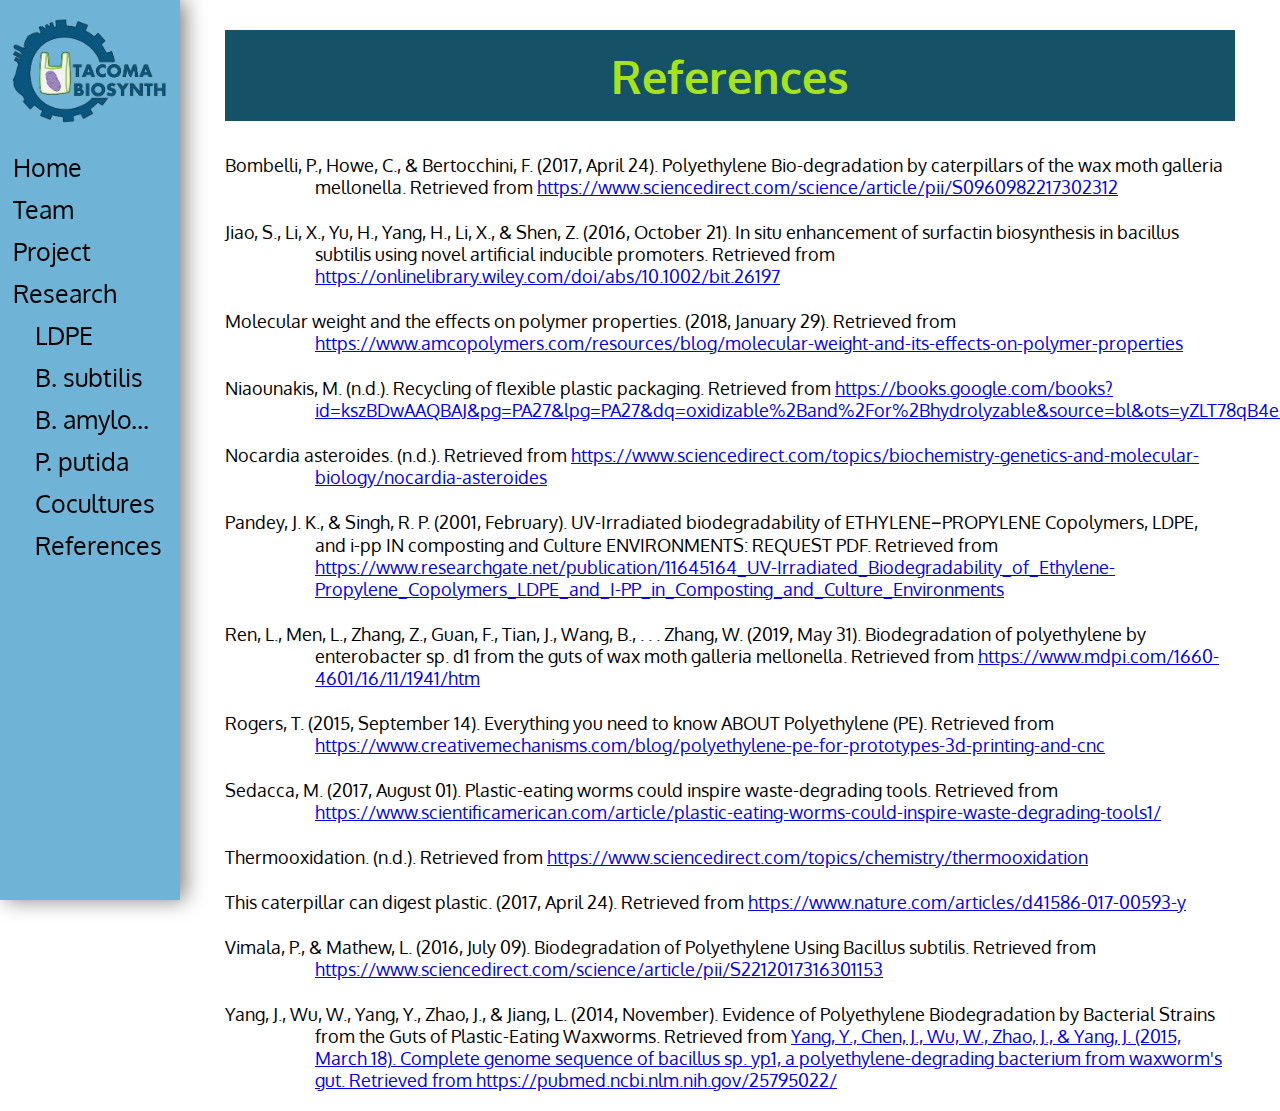
<file: references.html>
<html>
<head>
  <!doctype: html>
  <meta charset="utf-8">
 <link href="https://fonts.googleapis.com/css2?family=Oxygen&display=swap" rel="stylesheet">

</head>

<body>
  <div id=navbar></div>
  <div id=main-content>
  
  <h1>References</h1>
  <p class="hangingindent">
Bombelli, P., Howe, C., & Bertocchini, F. (2017, April 24). Polyethylene Bio-degradation by caterpillars of the wax moth galleria mellonella. 
Retrieved from <a href="https://www.sciencedirect.com/science/article/pii/S0960982217302312">https://www.sciencedirect.com/science/article/pii/S0960982217302312</a>
  </p>
  <p class="hangingindent">
Jiao, S., Li, X., Yu, H., Yang, H., Li, X., & Shen, Z. (2016, October 21). In situ enhancement of surfactin biosynthesis in bacillus subtilis using novel 
artificial inducible promoters. 
Retrieved from <a href="https://onlinelibrary.wiley.com/doi/abs/10.1002/bit.26197">https://onlinelibrary.wiley.com/doi/abs/10.1002/bit.26197</a>
  </p>
  <p class="hangingindent">
Molecular weight and the effects on polymer properties. (2018, January 29). Retrieved from 
<a href="https://www.amcopolymers.com/resources/blog/molecular-weight-and-its-effects-on-polymer-properties">
https://www.amcopolymers.com/resources/blog/molecular-weight-and-its-effects-on-polymer-properties</a>
  </p>
  <p class="hangingindent">
Niaounakis, M. (n.d.). Recycling of flexible plastic packaging. Retrieved from 
<a href="https://books.google.com/books?id=kszBDwAAQBAJ&pg=PA27&lpg=PA27&dq=oxidizable%2Band%2For%2Bhydrolyzable&source=bl&ots=yZLT78qB4e&sig=ACfU3U3YjAx9OnyrS40AV_gemWDS8uEfDg&hl=en&sa=X&ved=2ahUKEwjhnof3mdzoAhXBrZ4KHSOdCakQ6AEwAnoECAsQKQ#v=onepage&q=oxidizable%20and%2For%20hydrolyzable&f=false">
https://books.google.com/books?id=kszBDwAAQBAJ&pg=PA27&lpg=PA27&dq=oxidizable%2Band%2For%2Bhydrolyzable&source=bl&ots=yZLT78qB4e&sig=ACfU3U3YjAx9OnyrS40AV_gemWDS8uEfDg&hl=en&sa=X&ved=2ahUKEwjhnof3mdzoAhXBrZ4KHSOdCakQ6AEwAnoECAsQKQ#v=onepage&q=oxidizable%20and%2For%20hydrolyzable&f=false</a>
  </p>
  <p class="hangingindent">
Nocardia asteroides. (n.d.). Retrieved from 
<a href="https://www.sciencedirect.com/topics/biochemistry-genetics-and-molecular-biology/nocardia-asteroides">
https://www.sciencedirect.com/topics/biochemistry-genetics-and-molecular-biology/nocardia-asteroides</a>
  </p>
  <p class="hangingindent">
Pandey, J. K., & Singh, R. P. (2001, February). UV-Irradiated biodegradability of ETHYLENE−PROPYLENE Copolymers, LDPE, and i-pp IN composting and Culture 
ENVIRONMENTS: REQUEST PDF. Retrieved from 
<a href="https://www.researchgate.net/publication/11645164_UV-Irradiated_Biodegradability_of_Ethylene-Propylene_Copolymers_LDPE_and_I-PP_in_Composting_and_Culture_Environments">
https://www.researchgate.net/publication/11645164_UV-Irradiated_Biodegradability_of_Ethylene-Propylene_Copolymers_LDPE_and_I-PP_in_Composting_and_Culture_Environments</a>
  </p>
  <p class="hangingindent">
Ren, L., Men, L., Zhang, Z., Guan, F., Tian, J., Wang, B., . . . Zhang, W. (2019, May 31). Biodegradation of polyethylene by enterobacter sp. d1 from the guts of 
wax moth galleria mellonella. Retrieved from 
<a href="https://www.mdpi.com/1660-4601/16/11/1941/htm">https://www.mdpi.com/1660-4601/16/11/1941/htm</a>
  </p>
  <p class="hangingindent">
Rogers, T. (2015, September 14). Everything you need to know ABOUT Polyethylene (PE). Retrieved from 
<a href="https://www.creativemechanisms.com/blog/polyethylene-pe-for-prototypes-3d-printing-and-cnc">
https://www.creativemechanisms.com/blog/polyethylene-pe-for-prototypes-3d-printing-and-cnc</a>
  </p>
  <p class="hangingindent">
Sedacca, M. (2017, August 01). Plastic-eating worms could inspire waste-degrading tools. Retrieved from 
<a href="https://www.scientificamerican.com/article/plastic-eating-worms-could-inspire-waste-degrading-tools1/">
https://www.scientificamerican.com/article/plastic-eating-worms-could-inspire-waste-degrading-tools1/</a>
  </p>
  <p class="hangingindent">
Thermooxidation. (n.d.). Retrieved from 
<a href="https://www.sciencedirect.com/topics/chemistry/thermooxidation">https://www.sciencedirect.com/topics/chemistry/thermooxidation</a>
  </p>
  <p class="hangingindent">
This caterpillar can digest plastic. (2017, April 24). Retrieved from 
<a href="https://www.nature.com/articles/d41586-017-00593-y">https://www.nature.com/articles/d41586-017-00593-y</a>
  </p>
  <p class="hangingindent">
Vimala, P., & Mathew, L. (2016, July 09). Biodegradation of Polyethylene Using Bacillus subtilis. Retrieved from 
<a href="https://www.sciencedirect.com/science/article/pii/S2212017316301153">https://www.sciencedirect.com/science/article/pii/S2212017316301153</a>
  </p>
  <p class="hangingindent">
Yang, J., Wu, W., Yang, Y., Zhao, J., & Jiang, L. (2014, November). Evidence of Polyethylene Biodegradation by Bacterial Strains from the Guts of Plastic-Eating 
Waxworms. Retrieved from 
<a href="https://www.researchgate.net/publication/268154348_Evidence_of_Polyethylene_Biodegradation_by_Bacterial_Strains_from_the_Guts_of_Plastic-Eating_Waxworms>
https://www.researchgate.net/publication/268154348_Evidence_of_Polyethylene_Biodegradation_by_Bacterial_Strains_from_the_Guts_of_Plastic-Eating_Waxworms</a>
  </p>
  <p class="hangingindent">
Yang, Y., Chen, J., Wu, W., Zhao, J., & Yang, J. (2015, March 18). Complete genome sequence of bacillus sp. yp1, a polyethylene-degrading bacterium from 
waxworm's gut. Retrieved from 
<a href="https://pubmed.ncbi.nlm.nih.gov/25795022/">https://pubmed.ncbi.nlm.nih.gov/25795022/</a>
  </p>
  
  </div>
  <link rel="stylesheet" href="style.css">
<script src="script.js"></script>
   </body>
  
</html>
</file>
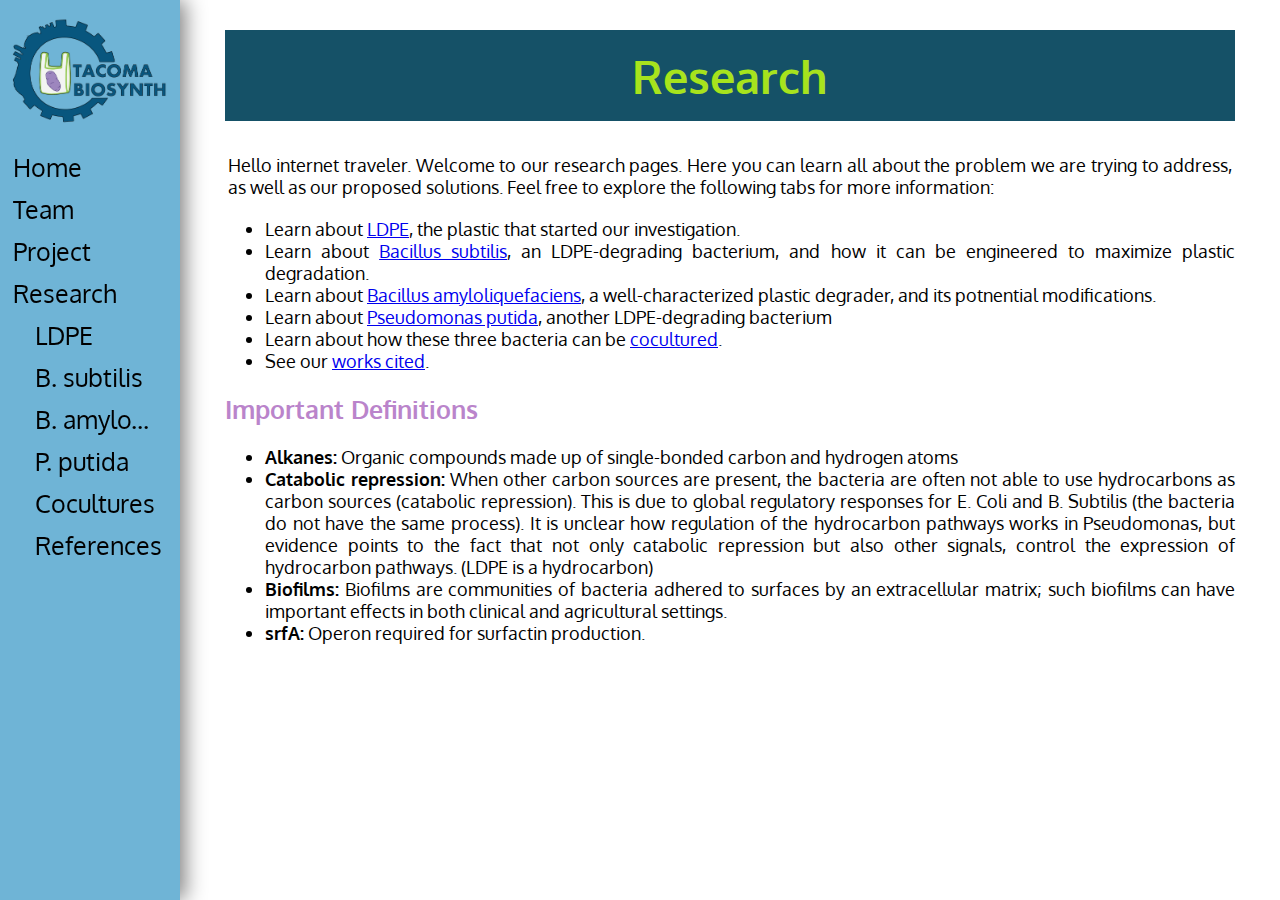
<file: research.html>
<html>
<head>
  <!doctype: html>
  <meta charset="utf-8">
 <link href="https://fonts.googleapis.com/css2?family=Oxygen&display=swap" rel="stylesheet">

</head>

<body>
  <div id=navbar></div>
  <div id=main-content>
  <h1>Research</h1>
    <p>Hello internet traveler. Welcome to our research pages. Here you can learn all about the problem we are trying to address, as well as our proposed solutions. Feel free to explore the following tabs for more information:</p> 
    <ul>
      <li>Learn about <a href="ldpe.html">LDPE</a>, the plastic that started our investigation.</li>
      <li>Learn about <a href="bacillus-subtilis.html">Bacillus subtilis</a>, an LDPE-degrading bacterium, and how it can be engineered to maximize plastic degradation.</li>
      <li>Learn about <a href="bacillus-amyloliquefaciens.html">Bacillus amyloliquefaciens</a>, a well-characterized plastic degrader, and its potnential modifications.</li>
      <li>Learn about <a href="pseudomonas-putida.html">Pseudomonas putida</a>, another LDPE-degrading bacterium</li>
      <li>Learn about how these three bacteria can be <a href="cocultures">cocultured</a>.</li>
      <li>See our <a href="works-cited.html">works cited</a>.</li>
    </ul>
        <h2>Important Definitions</h2>
        <ul>
        <li><b>Alkanes:</b> Organic compounds made up of single-bonded carbon and hydrogen atoms</li>
        <li><b>Catabolic repression:</b> When other carbon sources are present, the bacteria are often not able to use hydrocarbons as carbon sources (catabolic repression). This is due to global regulatory responses for E. Coli and B. Subtilis (the bacteria do not have the same process). It is unclear how regulation of the hydrocarbon pathways works in Pseudomonas, but evidence points to the fact that not only catabolic repression but also other signals, control the expression of hydrocarbon pathways. (LDPE is a hydrocarbon)</li>
        <li><b>Biofilms:</b> Biofilms are communities of bacteria adhered to surfaces by an extracellular matrix; such biofilms can have important effects in both clinical and agricultural settings.</li>
        <li><b>srfA:</b> Operon required for surfactin production.</li>
        </ul>
  </div>


  <link rel="stylesheet" href="style.css">
<script src="script.js"></script>
   </body>
  
</html>
</file>
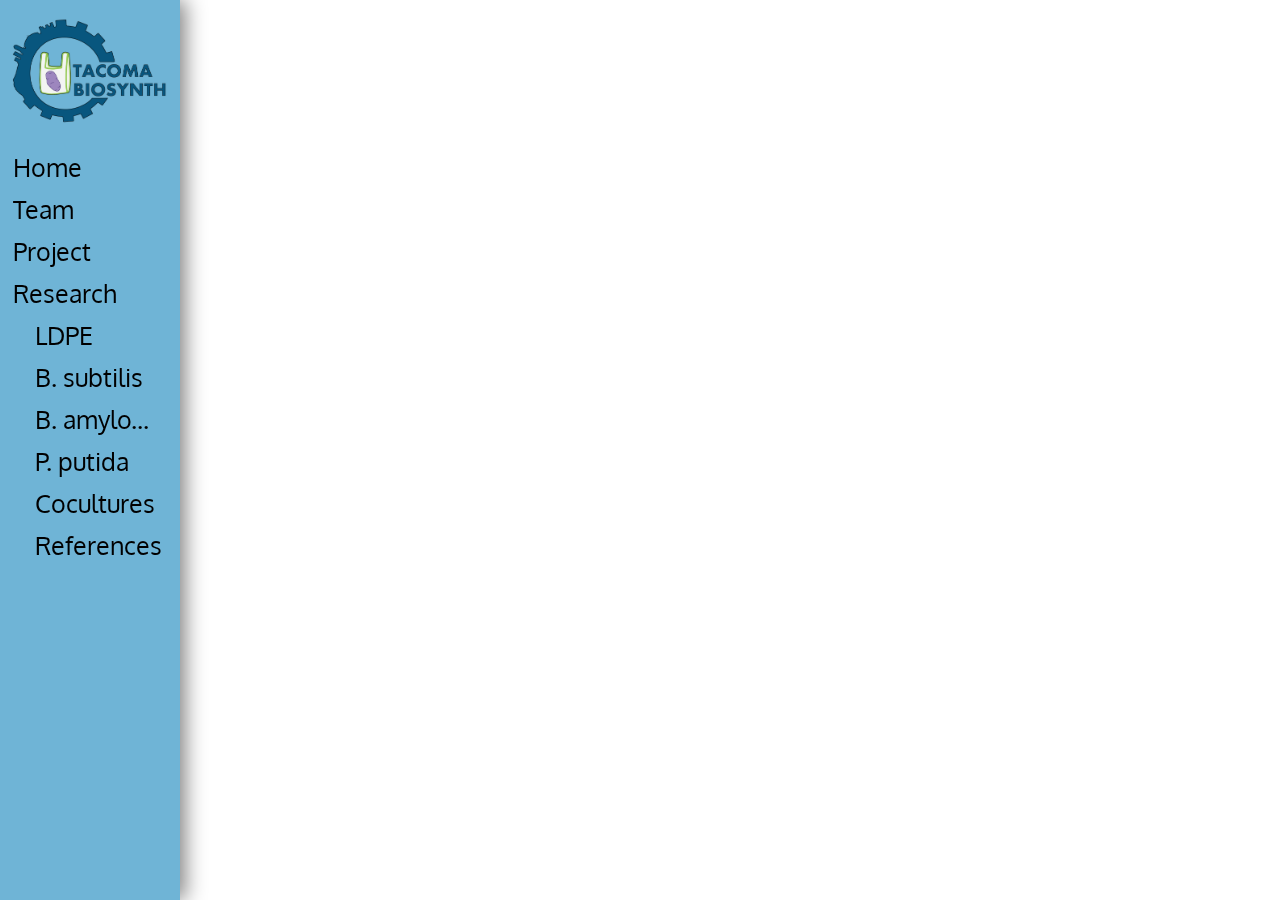
<file: sample.html>
<html>
<head>
  <!doctype: html>
  <meta charset="utf-8">
  <link href="https://fonts.googleapis.com/css2?family=Oxygen&display=swap" rel="stylesheet">
  <link rel="stylesheet" href="style.css">
</head>

<body>
  <div id=navbar></div>
  <div id=main-content></div>
  <script src="script.js"></script>
</body>
  
</html>
</file>
<file: style.css>
/* main formatting (body, p, etc.) */

body {
	background-color: white;
	font-family: 'Oxygen', sans-serif;
	font-size: 18px;
	color: black;
}
footer {
	background-color: white;
}

h1 {
	color: #A7E31D;
	text-align: center;
	background-color: #155167;
	font-size: 34pt;
	padding: 1.6%;
}

h2 {
	font-family: 'Oxygen', sans-serif;
	font-size: 25px;
	color: #BA84CB;
}

button {
	border: none;
	padding: 0px 0px;
	margin: 2px;
	background:rgba(255, 255, 255, 0);
}

li {
	text-align: justify;
}


footer {
	padding: 100px 180px 10px 180px;
	font-family: 'Oxygen', sans-serif;
	font-size: 14px;
	color: black;
}


/* common formatting */
.alignCenter {
	padding-left: 50%;
}

p.alignCenter {
	padding-left: 0%;
	text-align: center;
}

p.blockIndent {
	padding-left: 4em;
	padding-right: 4em;
	text-align: justify;
}

/* common page elements */

/* main content div */
div#main-content {
	position: absolute;
	left: 10em;
	right: 0;
	top: 0;
	min-height: 100vh;
	padding: 0 45px 0 45px;
	transition-duration: 0.2s;
}

div#main-content.slide-out {
	transform: translateX(-30vw);
}

div#main-content.slide-out:after {
	content: " ";
	position: absolute;
	left:0;
	top:0;
	right:0;
	bottom:0;
	background-color: #6fb4d6;
	opacity: .2;
	z-index:8;
}


div#main-content p {
	position: static;
	text-align: justify;
	padding: 0.25%;
}

div#main-content p.subtitle {
	color: #155167;
	position: static;
	text-align: center;
	font-size: 28pt;
	padding: 1.6%;
}

div#main-content .hangingindent {
  text-align: left;
  padding-left: 90px ;
  text-indent: -90px ;
} 

/* navbar stuff */
div#navbar {
	background-color: #6fb4d6;
	position: fixed;
	top: 0;
	width: 9em;
	left: 0;
	margin: 0px;
	padding: 0.5em;
	bottom: 0;
	box-shadow: 5px 0px 20px grey;
	z-index: 10;
	overflow-y: auto;
	
}

div#navbar img {
	width: 100%;
	height: auto;
}



div#navbar a {
	text-decoration: none;
	color: black;
	font-size: 25px;
}

div#navbar>dl dt,dd {
	padding-left: 4px;
	transition: background-color 0.1s;
	border-radius: 10px;
	margin-bottom: 10px;
}

div#navbar > dl dt:hover,dd:hover {
	background-color: #2f7496;
}

div#navbar>dl dd {
	position: relative;
	left: -18px;
	width: 130px;
}


/*Team bios stuff*/
div.gallery {
	background: #EEE;
	height: 400px;
}

div.gallery-cell {
	width: 66%;
	height: 400px;
	margin-right: 10px;
	background: #BA84CB;
	counter-increment: gallery-cell;
	position: static;
	display: block;
	text-align: center;
	font-size: 32px;
	color: white;
}

div#main-content div.gallery-cell p.team-description {
	position: static;
	text-align: center;
	font-size: 18pt;
	padding: 1.6%;
}

.face {
	display: flex;
	flex-direction: column;
	position: relative;
	width: 200px;
	height: 10%;
	padding: 10px;
	background-color: #6fb4d6;
	border: 2px solid #c67edc;
	border-radius: 5px;
}

.face img {
	width: 200px;
	height: 200px;
}

.face div {
	background-color: #cfcfcf;
	width: inherit;
}

.face span {
	display: none;
	background-color: #fcfcfc;
	width: inherit;
}

div.members {
	position: static;
	text-align: center;
	padding: 1.6%;
}

div.not-pictured {
	text-align: center;
}

div#bio-text > div {
	position:fixed;
	top:0;
	right: 0;
	width: 30vw;
	height:100%;
	transition-duration: 0.2s;
	overflow-y: auto;
	background: #6fb4d6;
	transform: translateX(30vw);
}

div#bio-text > div > img{
	width:100%;
	height:auto;
}

div#bio-text > div > p{
	margin: 1em 3em 1em 3em;
}

div#bio-text > div h2 {
	text-align: center;
}

div#bio-text > div.slide-in {
	transform: translateX(0);
}


/* Homepage Stuff */
.homePageHead img {
	width:100%;
	height:auto;
}


.subheadingHomePg {
	font-size: 25px;
	color: #BA84CB;
	text-align: center;
}

.learnMoreRef {
	position:relative;
	left: -70px;
}

.learnMore {
	color: #A7E31D;
	border: none;
	background-color: inherit;
	padding: 14px 28px;
	font-size: 16px;
	cursor: pointer;
	display: inline-block;
	text-align: center;
	background-color: #155167;
	width: 140px;
}


.learnMore:hover {
	background: #155167;
	opacity: 0.7;
}
</file>
